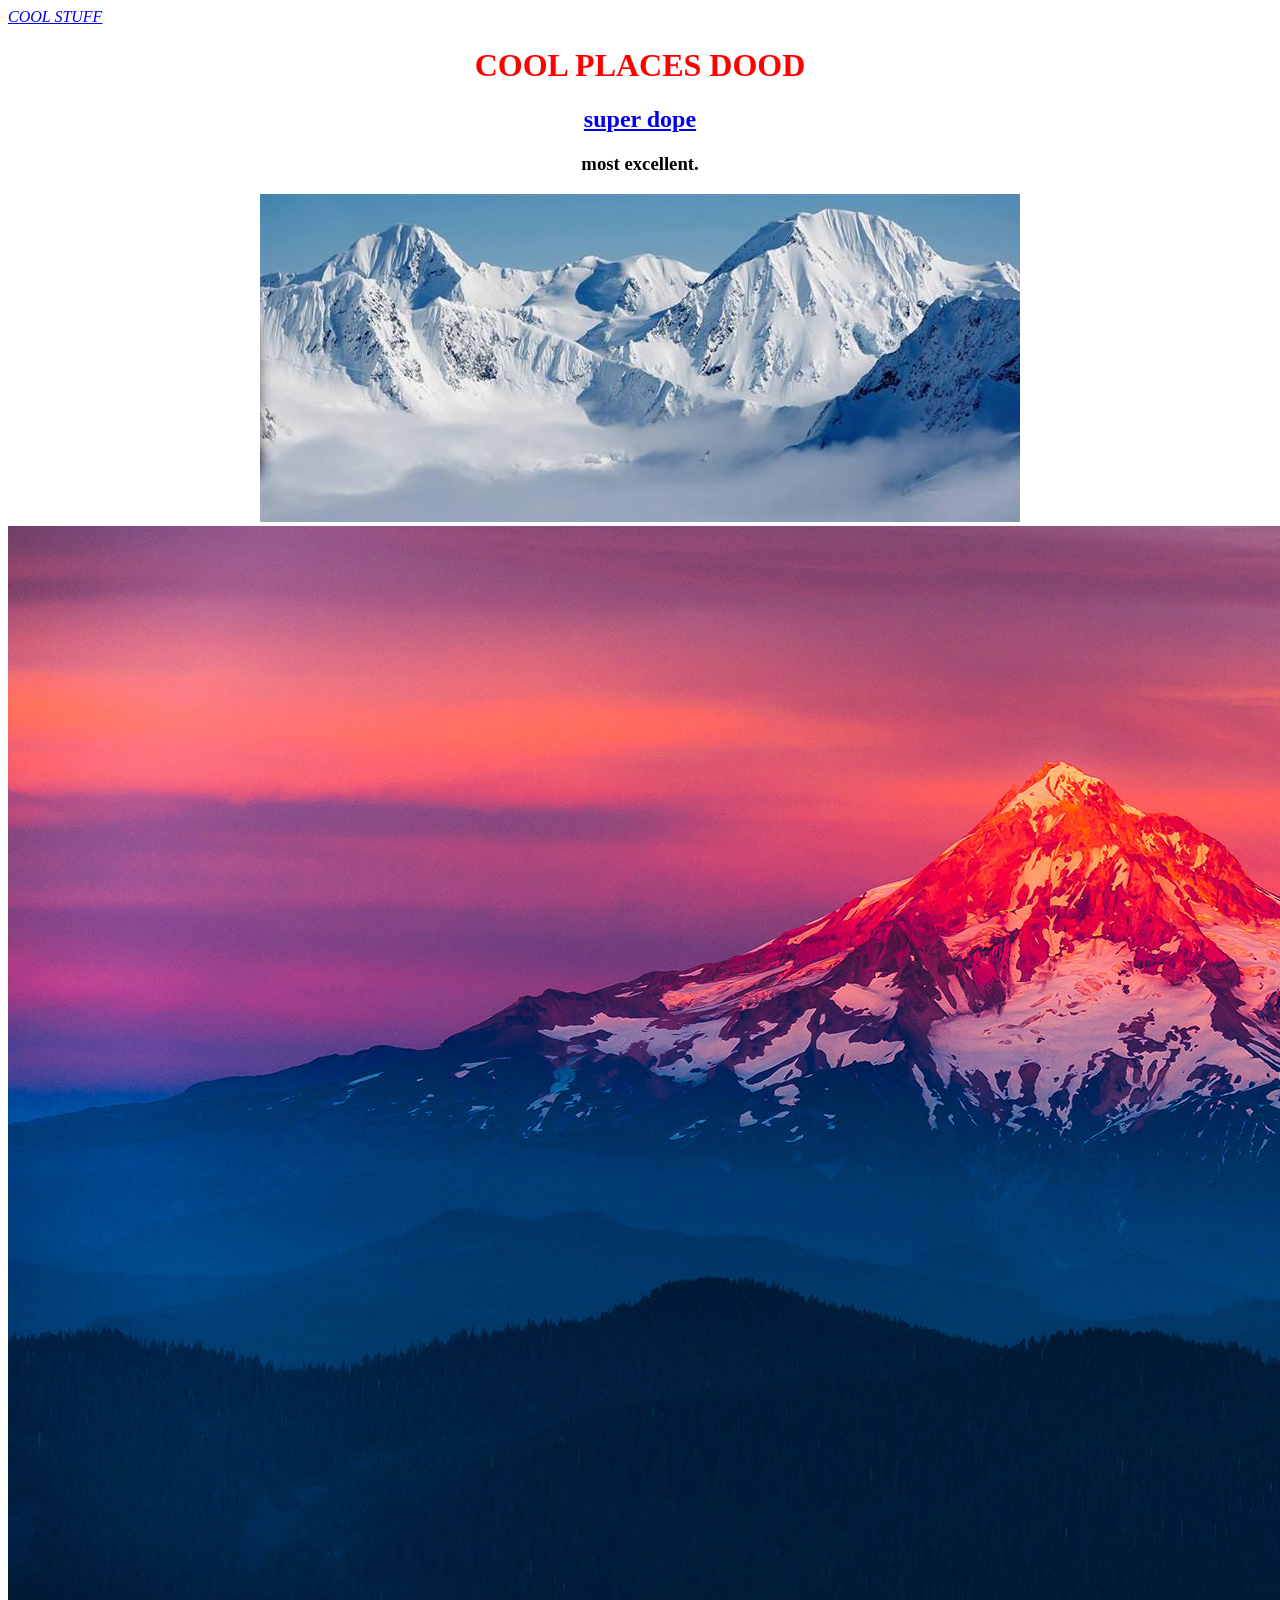
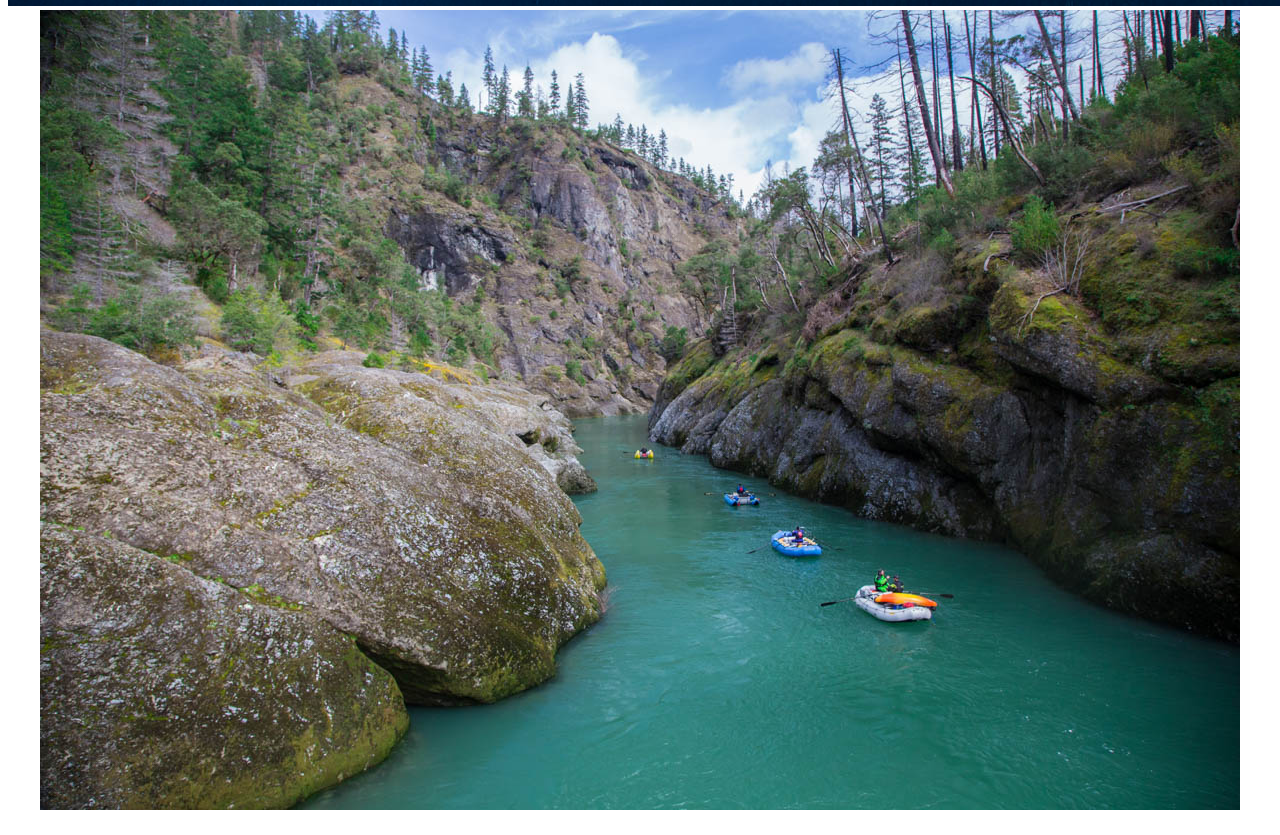
<file: my-favourite-places.html>
<!DOCTYPE html>
<html>
  <head>
    <link href="css/steezy.css" rel="stylesheet" type="text/css">
      <title> Back to homepage </title> <a href="index.html"><em>COOL STUFF</em></a>
  </head>
  <body>
    <center>
    <h1><strong>COOL PLACES DOOD</strong></h1>
    <h2><a href="my-first-webpage.html">super dope</a></h2>
    <h3>most excellent.</h3>
    <img src="img/chugach.jpg">
    <img src="img/hoody.jpg">
    <img src="img/Iriver.jpg">
    <h4></h4>
  </center>
</html>
</file>
<file: css/steezy.css>
h1 {
  color: red;
  font-family: fantasy;
}

p {
  text-align: center;
  font-style: oblique;
  font-weight: bold;
}

h3 {
  line-height: normal;
}
</file>
